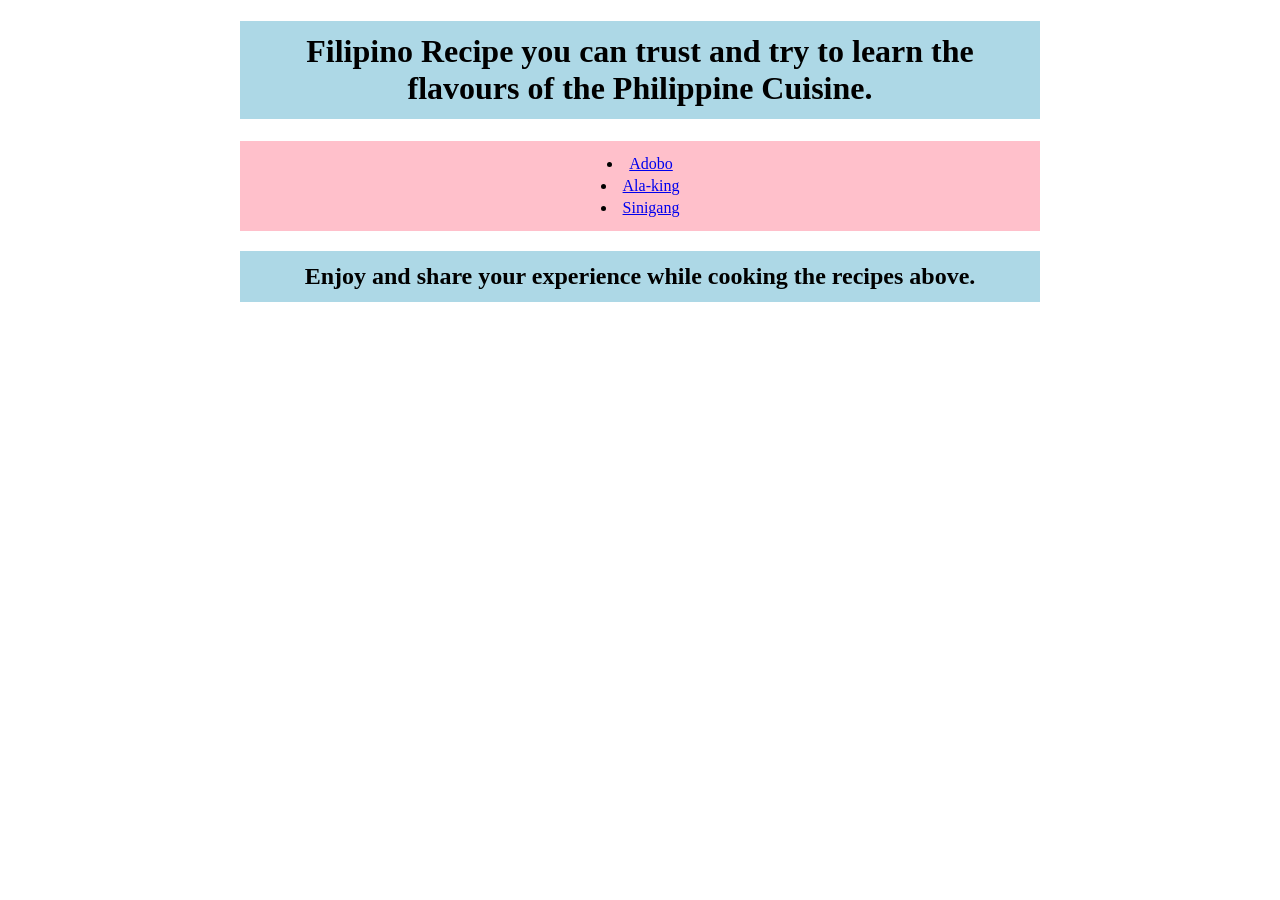
<file: index.html>
<!DOCTYPE html>
<html lang="en">
<head>
    <meta charset="UTF-8">
    <meta name="viewport" content="width=device-width, initial-scale=1.0">
    <title>Filipino Recipes on TOP</title>
    <link rel="stylesheet" href="./style.css">
</head>
<body>
    <div>
        <h1 class="headerTitle">Filipino Recipe you can trust and try to learn the flavours of the Philippine Cuisine.</h1>
            <ul>
                <li><a href="./food-recipes/adobo.html" target="_blank">Adobo</a></li>
                <li><a href="./food-recipes/alaking.html" target="_blank">Ala-king</a></li>
                <li><a href="./food-recipes/sinigang.html" target="_blank">Sinigang</a></li>
            </ul>
        <h2>Enjoy and share your experience while cooking the recipes above.</h2>
    </div>
    
</body>
</html>
</file>
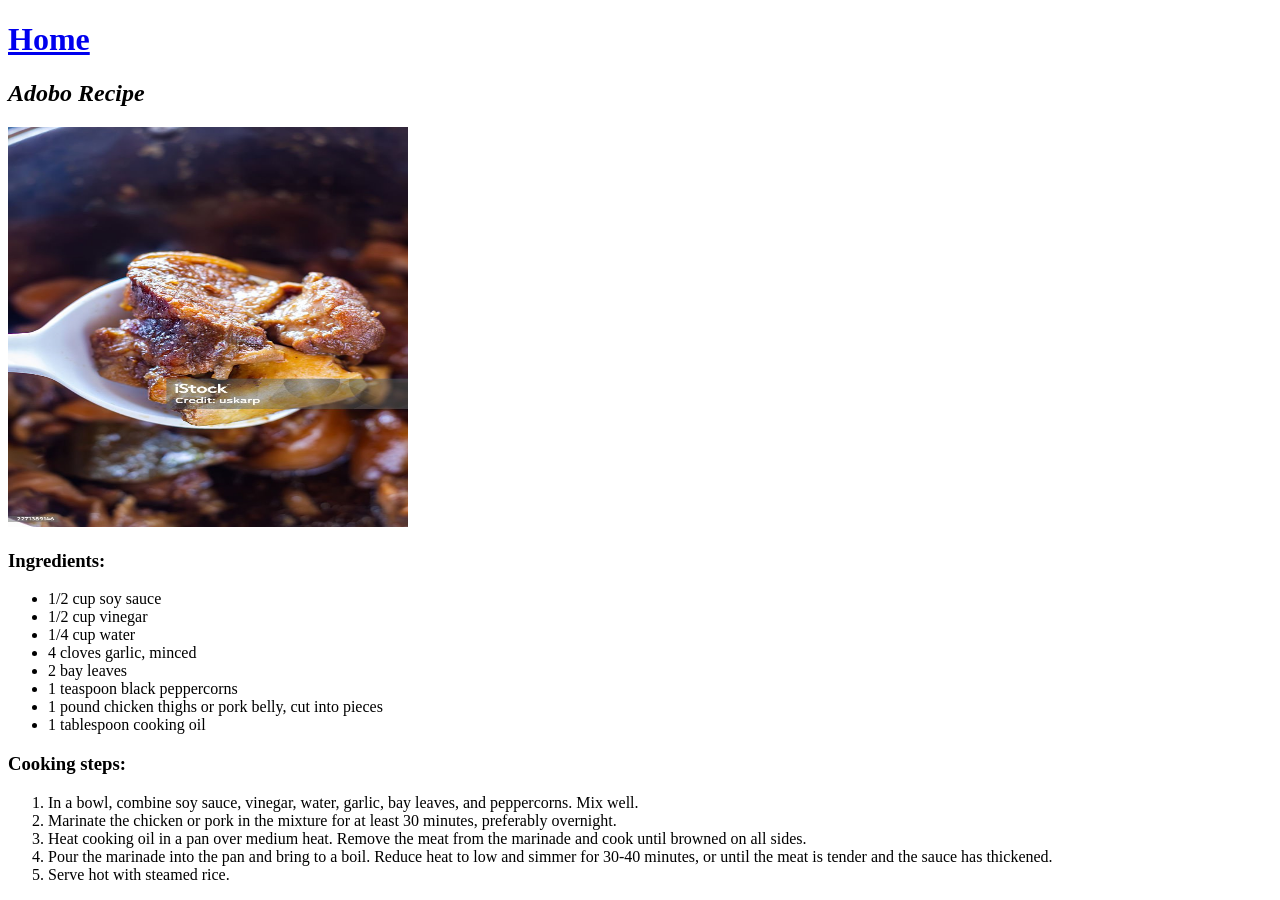
<file: food-recipes/adobo.html>
<!DOCTYPE html>
<html lang="en">
<head>
    <meta charset="UTF-8">
    <meta name="viewport" content="width=device-width, initial-scale=1.0">
    <title>Adobo Recipe</title>
</head>
<body>
    <h1><a href="../index.html"><strong>Home</strong></a></h1>
    <h2><strong><em>Adobo Recipe</em></strong></h1>
    <img alt="Adobo" src="./resources/adobo.jpg" height="400px" width="400px">
    <h3><strong>Ingredients:</strong></h3>
    <ul>
        <li>1/2 cup soy sauce</li>
        <li>1/2 cup vinegar</li>
        <li>1/4 cup water</li>
        <li>4 cloves garlic, minced</li>
        <li>2 bay leaves</li>
        <li>1 teaspoon black peppercorns</li>
        <li>1 pound chicken thighs or pork belly, cut into pieces</li>
        <li>1 tablespoon cooking oil</li>
    </ul>
    <h3><strong>Cooking steps:</strong></h3>
    <ol>
        <li>In a bowl, combine soy sauce, vinegar, water, garlic, bay leaves, and peppercorns. Mix well.</li>
        <li>Marinate the chicken or pork in the mixture for at least 30 minutes, preferably overnight.</li>
        <li>Heat cooking oil in a pan over medium heat. Remove the meat from the marinade and cook until browned on all sides.</li>
        <li>Pour the marinade into the pan and bring to a boil. Reduce heat to low and simmer for 30-40 minutes, or until the meat is tender and the sauce has thickened.</li>
        <li>Serve hot with steamed rice.</li>
</body>
</html>
</file>
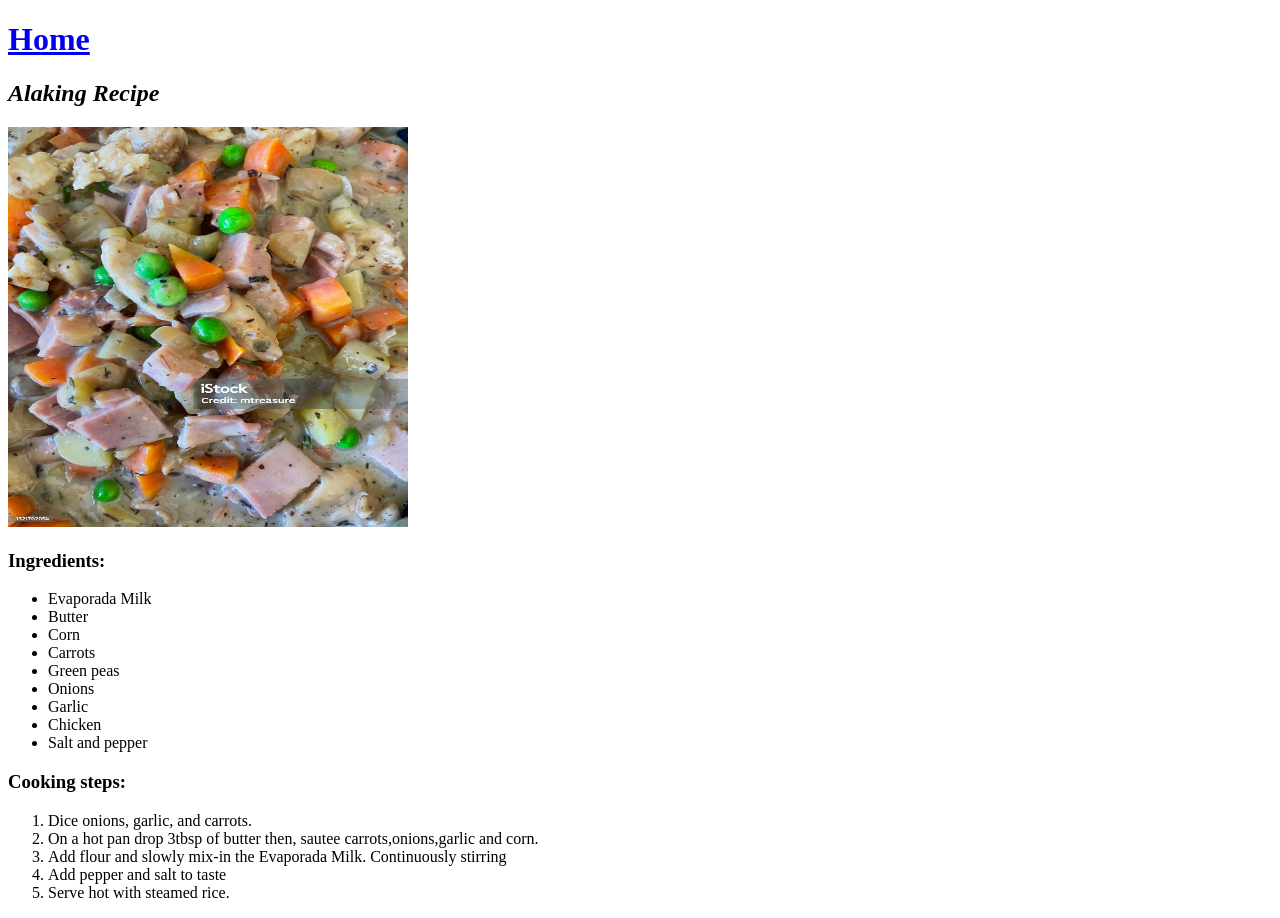
<file: food-recipes/alaking.html>
<!DOCTYPE html>
<html lang="en">
<head>
    <meta charset="UTF-8">
    <meta name="viewport" content="width=device-width, initial-scale=1.0">
    <title>Alaking Recipe</title>
</head>
<body>
    <h1><a href="../index.html"><strong>Home</strong></a></h1>
    <h2><strong><em>Alaking Recipe</em></strong></h1>
    <img alt="alaking" src="./resources/alaking.jpg" height="400px" width="400px">
    <h3><strong>Ingredients:</strong></h3>
    <ul>
        <li>Evaporada Milk</li>
        <li>Butter</li>
        <li>Corn</li>
        <li>Carrots</li>
        <li>Green peas</li>
        <li>Onions</li>
        <li>Garlic</li>
        <li>Chicken</li>
        <li>Salt and pepper</li>
    </ul>
    <h3><strong>Cooking steps:</strong></h3>
    <ol>
        <li>Dice onions, garlic, and carrots.</li>
        <li>On a hot pan drop 3tbsp of butter then, sautee carrots,onions,garlic and corn.</li>
        <li>Add flour and slowly mix-in the Evaporada Milk. Continuously stirring</li>
        <li>Add pepper and salt to taste</li>
        <li>Serve hot with steamed rice.</li>
</body>
</html>
</file>
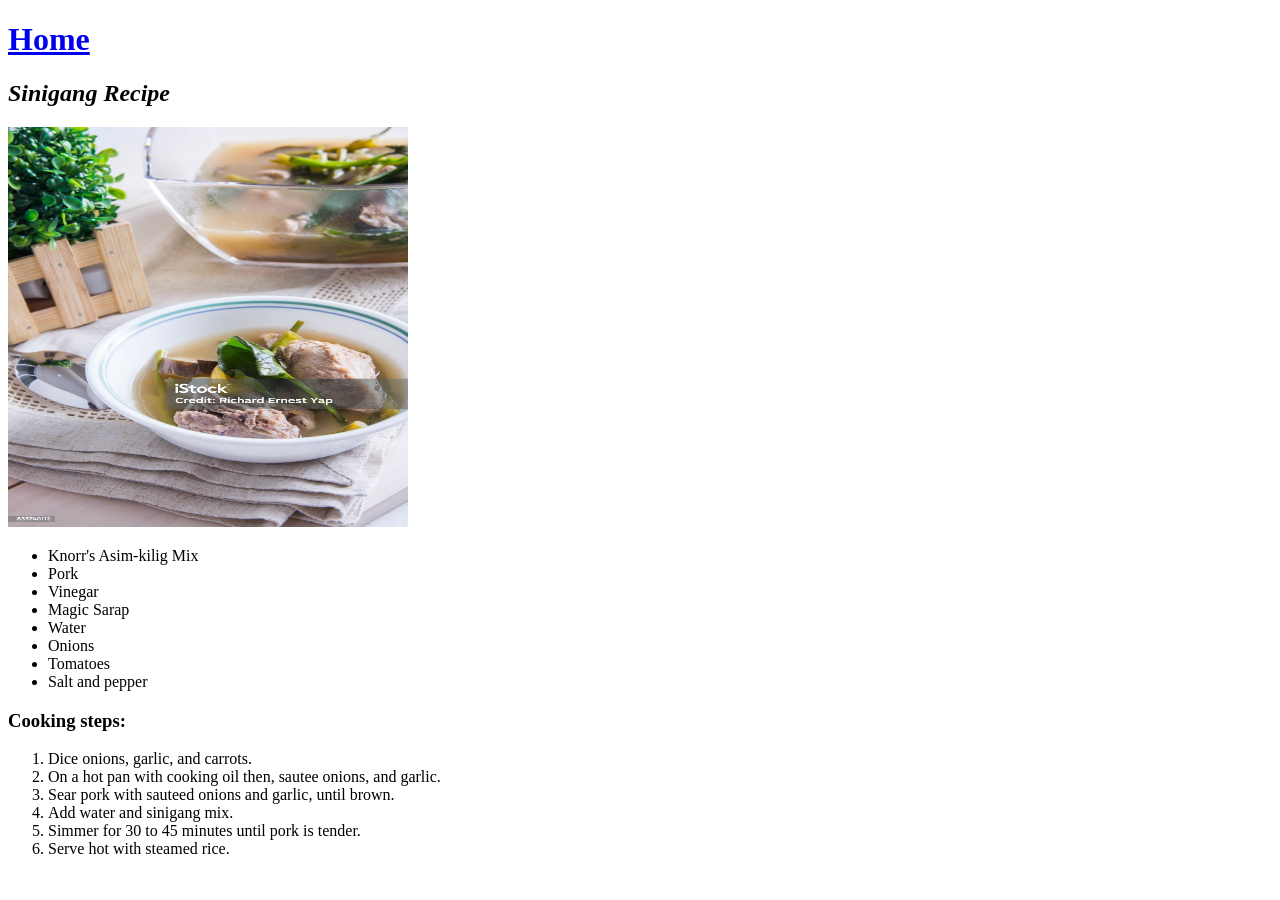
<file: food-recipes/sinigang.html>
<!DOCTYPE html>
<html lang="en">
<head>
    <meta charset="UTF-8">
    <meta name="viewport" content="width=device-width, initial-scale=1.0">
    <title>Sinigang Recipe</title>
</head>
<body>
    <h1><a href="../index.html"><strong>Home</strong></a></h1>
    <h2><strong><em>Sinigang Recipe</em></strong></h1>
    <img alt="alaking" src="./resources/sinigang.jpg" height="400px" width="400px">
    <ul>
        <li>Knorr's Asim-kilig Mix</li>
        <li>Pork</li>
        <li>Vinegar</li>
        <li>Magic Sarap</li>
        <li>Water</li>
        <li>Onions</li>
        <li>Tomatoes</li>
        <li>Salt and pepper</li>
    </ul>
    <h3><strong>Cooking steps:</strong></h3>
    <ol>
        <li>Dice onions, garlic, and carrots.</li>
        <li>On a hot pan with cooking oil then, sautee onions, and garlic.</li>
        <li>Sear pork with sauteed onions and garlic, until brown.</li>
        <li>Add water and sinigang mix.</li>
        <li>Simmer for 30 to 45 minutes until pork is tender.</li>
        <li>Serve hot with steamed rice.</li>
</body>
</html>
</file>
<file: style.css>
div{
    /* padding: 12px; */
    text-align:center;
    margin: 0px auto;
    width: 800px;
}

.headerTitle{
    text-align: center;
    background-color: lightblue;
}

ul{
    list-style-position:inside;
    text-align:center;
    background-color: pink;
}

li{
    padding:2px;
    text-align: center;
    margin: 0 auto;
}

h2{
    text-align: center;
    background-color: lightblue;
}

div h1, div h2, div ul{
    padding: 12px;
}
</file>
